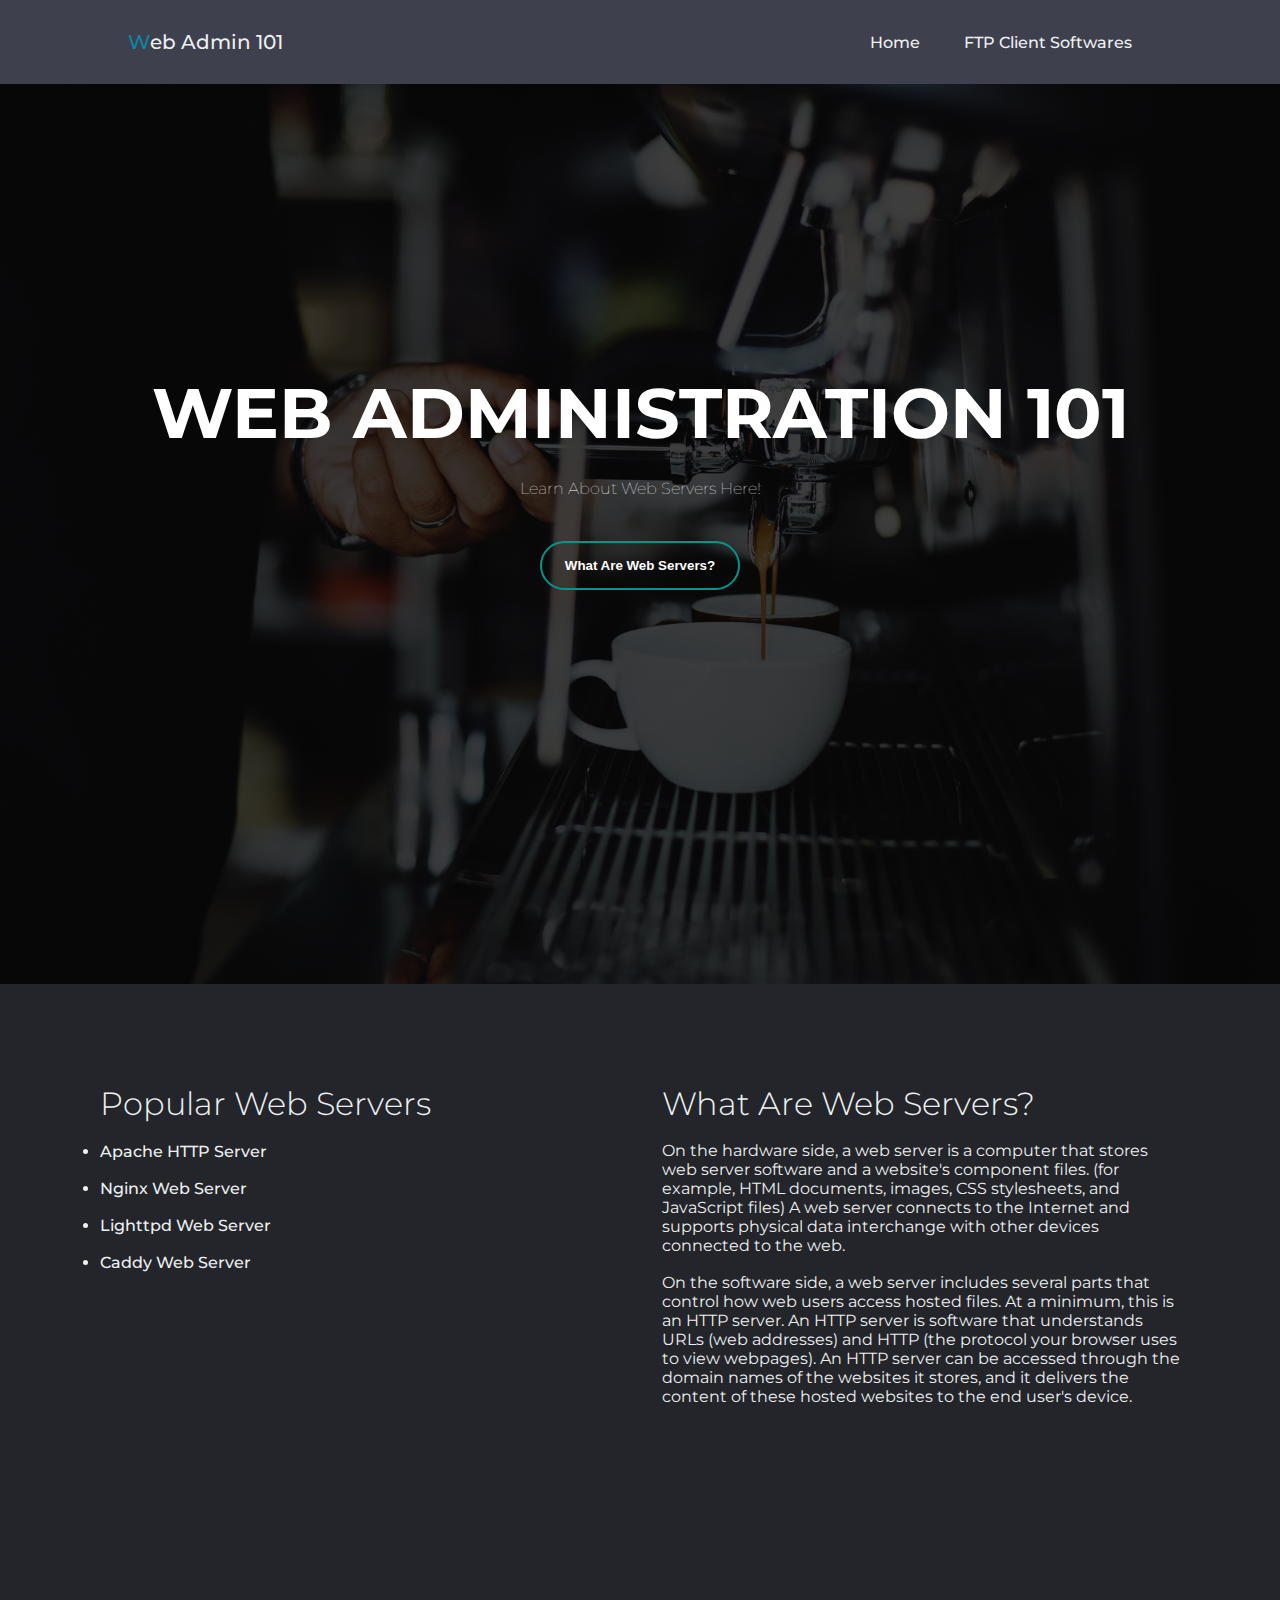
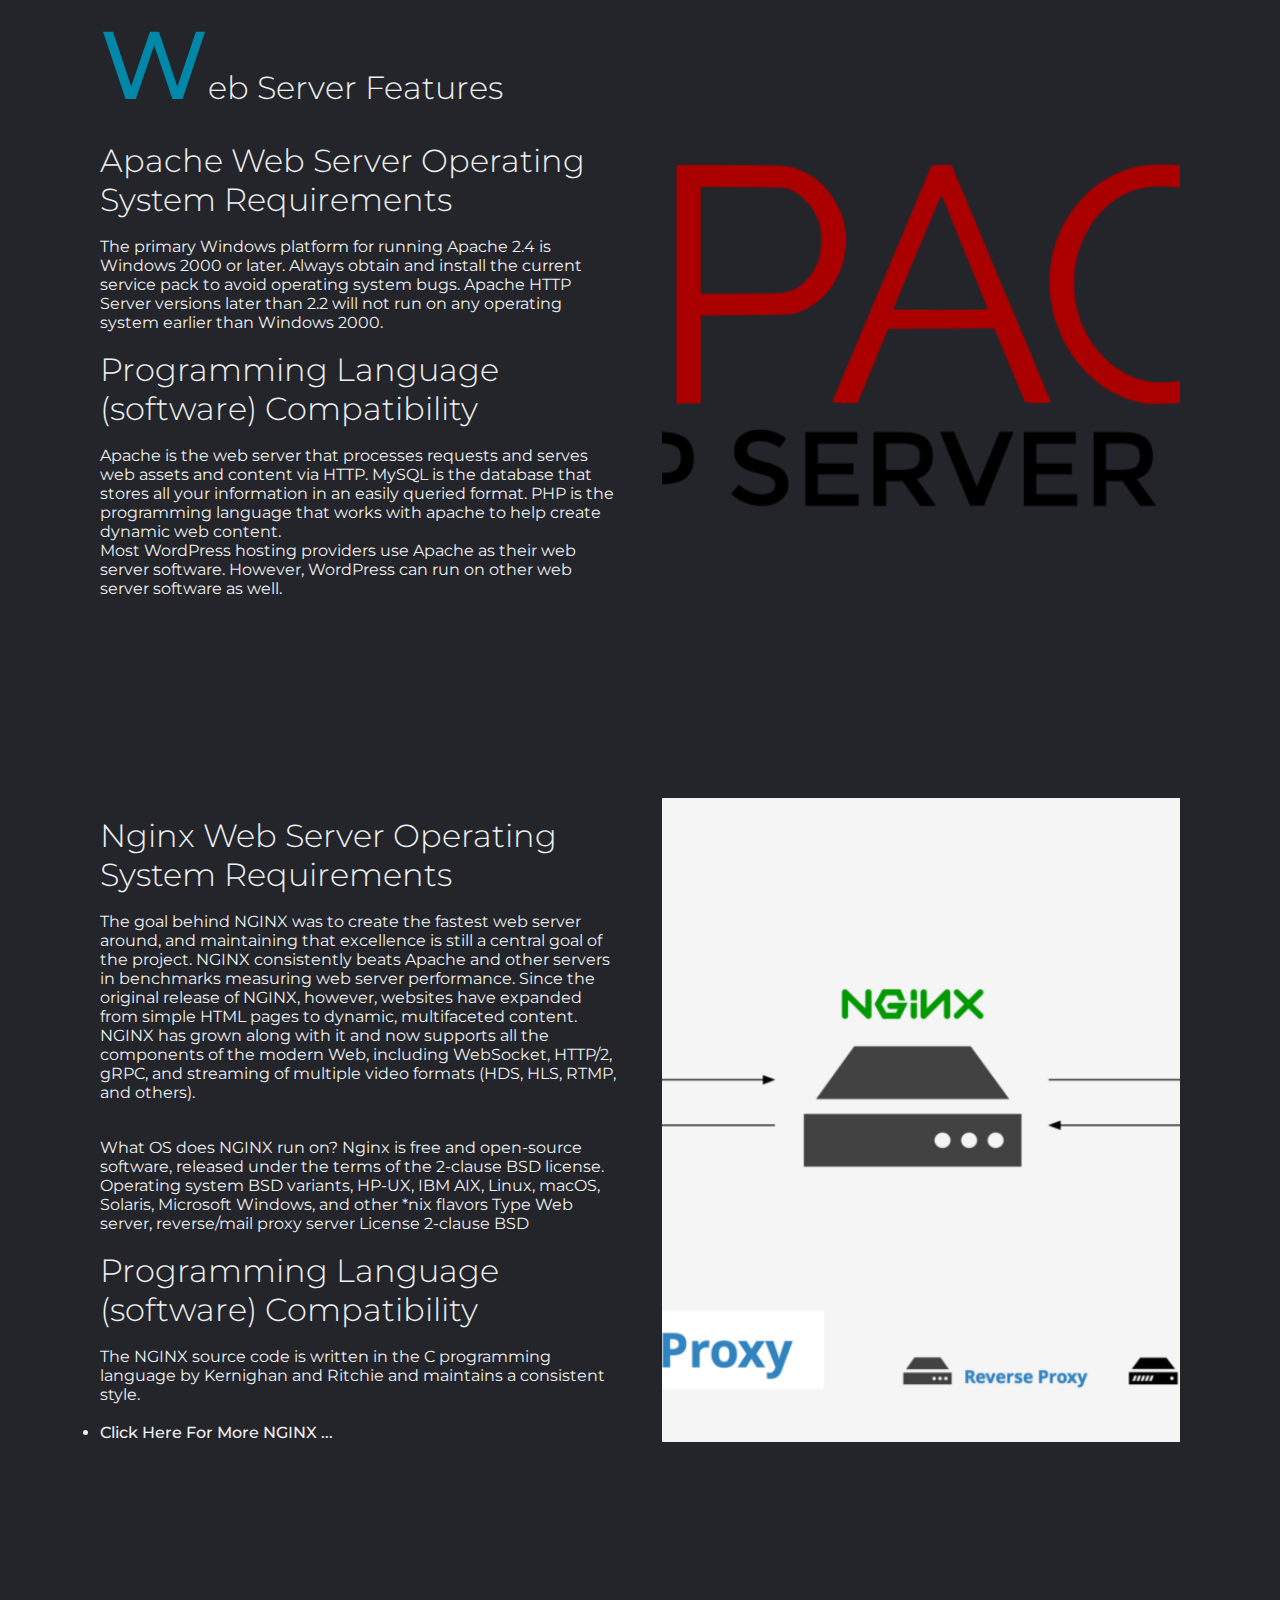
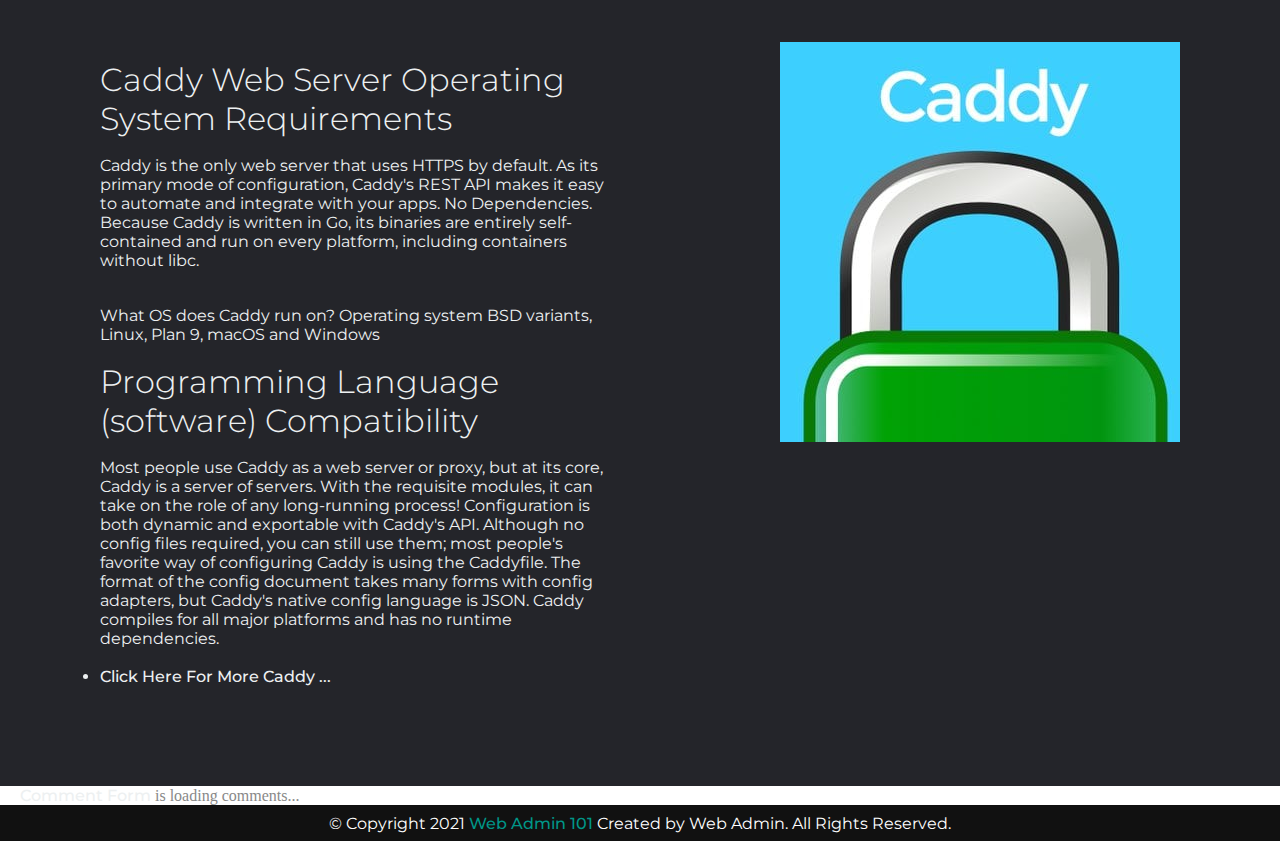
<file: index.html>
<!DOCTYPE html>
<html lang="en">
<head>  
    <title>Home</title>
    <link rel="stylesheet" href="styles.css">
</head>
<body>
    <header> 
        <a href="index.html" class ="logo"><span>W</span>eb Admin 101</a>
        <nav>
            <ul class="navigation">
                <li><a href="index.html">Home</a></li>
                <li><a href="ftp.html">FTP Client Softwares</a></li>
            </ul>
        </nav>
    </header>
    
    <div class="banner">
    </div>

    <div class="content">
        <h1>WEB ADMINISTRATION 101</h1>
        <p>Learn About Web Servers Here!</p>
             <div >
                <a href="#details"><button class ="btn" type="button">What Are Web Servers?</button></a>
             </div>
    </div>
    
    <div class="details" id="details">
        <div class ="row">
            <div class="col50">
                 <h1 class ="titleText">Popular Web Servers</h1>
                 
                 <p> 
                     <br>
                     <ul> 
                         <li>
                             Apache HTTP Server
                         </li>
                         <br>
                         <li>
                             Nginx Web Server
                         </li>
                         <br>
                         <li>
                             Lighttpd Web Server
                         </li>
                         <br>
                         <li>
                             Caddy Web Server
                         </li>
                     </ul>
                  </p>
            </div>   
            <div class="col50" >
               <div class ="imgBx">
                <h2 class ="titleText">What Are Web Servers?</h2>
                <br>
                <p> On the hardware side, a web server is a computer that stores web server software and a website's component files.
                    (for example, HTML documents, images, CSS stylesheets, and JavaScript files) A web server connects to the Internet
                    and supports physical data interchange with other devices connected to the web.</p>
                     <br>
                     <p>On the software side, a web server includes several parts that control how web users access hosted files. At a minimum, 
                     this is an HTTP server. An HTTP server is software that understands URLs (web addresses) and HTTP (the protocol your browser
                     uses to view webpages). An HTTP server can be accessed through 
                     the domain names of the websites it stores, and it delivers the content of these hosted websites to the end user's device.
                    </p>
                </div>   
                        
            </div>
            
        </div> 
         
    </div>
    <div class="details" id="details">
        <div class ="row">
            <div class="col50">
                 <h2 class ="titleText"><span>W</span>eb Server Features</h2><br>
                 <h2 class ="titleText">Apache Web Server Operating System Requirements</h2><br>
                 <p>
                    The primary Windows platform for running Apache 2.4 is Windows 2000 or later. Always obtain and install the current service pack to avoid operating system bugs.

                    Apache HTTP Server versions later than 2.2 will not run on any operating system earlier than Windows 2000.
                 </p>
                 <br>
                 <h2 class ="titleText">Programming Language (software) Compatibility </h2><br>
                 <p>
                    Apache is the web server that processes requests and serves web assets and content via HTTP.
                     MySQL is the database that stores all your information in an easily queried format.    
                     PHP is the programming language that works with apache to help create dynamic web content.
                 </p>
                 <p>
                    Most WordPress hosting providers use Apache as their web server software.
                     However, WordPress can run on other web server software as well.
                 </p>
            </div>   
            <div class="col50" >
               <div class ="imgBx">
                   <img src="apache.png">
               </div>
            </div>
            
        </div> 
         
    </div>
    <div class="details" id="details">
        <div class ="row">
            <div class="col50">
                 <br>
                 <h2 class ="titleText">Nginx Web Server Operating System Requirements</h2><br>
                 <p>
                    The goal behind NGINX was to create the fastest web server around, and maintaining that excellence is still a central 
                    goal of the project. NGINX consistently beats Apache and other servers in benchmarks measuring web server performance. 
                    Since the original release of NGINX, however, websites have expanded from simple HTML pages to dynamic, multifaceted content.
                    NGINX has grown along with it and now supports all the components of the modern Web, including WebSocket, HTTP/2,
                    gRPC, and streaming of multiple video formats (HDS, HLS, RTMP, and others).
                 </p>
                 <br>
                 <br>
                 <p>
                    What OS does NGINX run on?
                    Nginx is free and open-source software, released under the terms of the 2-clause BSD license.
                    Operating system	BSD variants, HP-UX, IBM AIX, Linux, macOS, Solaris, Microsoft Windows, and other *nix flavors
                    Type	Web server, reverse/mail proxy server
                    License	2-clause BSD

                 </p>
                 <br>
                 <h2 class ="titleText">Programming Language (software) Compatibility </h2><br>
                 <p>
                    The NGINX source code is written in the C programming language by Kernighan and Ritchie and maintains a consistent style.
                 </p>
                 <p>
                    <br>
                    <li><a href="https://docs.nginx.com/">Click Here For More NGINX ...</a></li>
                 </ul> 
                 </p>
            </div>   
            <div class="col50" >
               <div class ="imgBx">
                   <img src="nx.png">
               </div>
            </div>
            
        </div> 
         
    </div>
    <div class="details" id="details">
        <div class ="row">
            <div class="col50">
                 <br>
                 <h2 class ="titleText">Caddy Web Server Operating System Requirements</h2><br>
                 <p>
                    Caddy is the only web server that uses HTTPS by default. 
                    As its primary mode of configuration, Caddy's REST API makes it easy to automate and integrate with your apps. 
                    No Dependencies. Because Caddy is written in Go, its binaries are entirely self-contained and run on every platform,
                    including containers without libc.

                 </p>
                 <br>
                 <br>
                 <p>
                    What OS does Caddy run on?

                    Operating system	BSD variants, Linux, Plan 9, macOS and Windows
                 </p>
                 <br>
                 <h2 class ="titleText">Programming Language (software) Compatibility </h2><br>
                 <p>
                   Most people use Caddy as a web server or proxy, but at its core, Caddy is a server of servers. With the requisite modules, it can take on the role of any long-running process!

                   Configuration is both dynamic and exportable with Caddy's API. Although no config files required, you can still use them; most people's favorite way of configuring Caddy is using the Caddyfile. The format of the config document takes many forms with config adapters, but Caddy's native config language is JSON.

                   Caddy compiles for all major platforms and has no runtime dependencies.
                 </p>
                 <p>
                    <br>
                    <li><a href="https://caddyserver.com/">Click Here For More Caddy ...</a></li>
                 </ul> 
                 </p>
            </div>   
            <div class="col40" >
               <div class ="imgBx">
                   <img src="cad.jpg">
               </div>
            </div>
            
        </div> 
         
    </div>
    <!-- begin wwww.htmlcommentbox.com -->
 <div id="HCB_comment_box"><a href="http://www.htmlcommentbox.com">Comment Form</a> is loading comments...</div>
 <link rel="stylesheet" type="text/css" href="https://www.htmlcommentbox.com/static/skins/bootstrap/twitter-bootstrap.css?v=0" />
 <script type="text/javascript" id="hcb"> /*<!--*/ if(!window.hcb_user){hcb_user={};} (function(){var s=document.createElement("script"), l=hcb_user.PAGE || (""+window.location).replace(/'/g,"%27"), h="https://www.htmlcommentbox.com";s.setAttribute("type","text/javascript");s.setAttribute("src", h+"/jread?page="+encodeURIComponent(l).replace("+","%2B")+"&mod=%241%24wq1rdBcg%24MFj%2Fyt2.pSPi1.jnwjbB4%2F"+"&opts=16798&num=10&ts=1646491764531");if (typeof s!="undefined") document.getElementsByTagName("head")[0].appendChild(s);})(); /*-->*/ </script>
<!-- end www.htmlcommentbox.com -->
    
    <footer>
        <div class="copyrightText">
            <p>&copy; Copyright 2021 <a href="#">Web Admin 101</a> Created by Web Admin. All Rights Reserved.</p>
        </div>
     </footer>
</body>
</html>
</file>
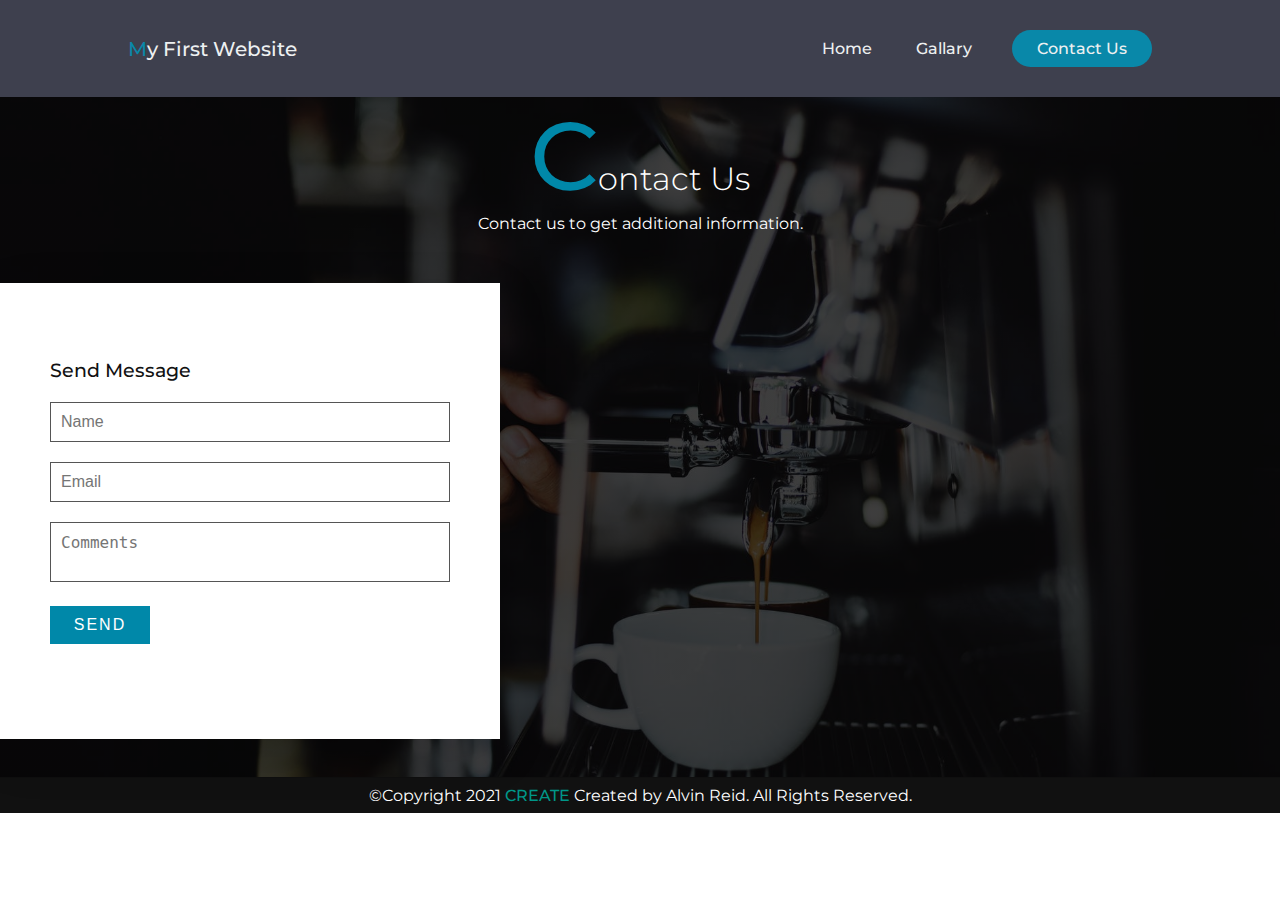
<file: contact.html>
<!DOCTYPE html>
<html lang="en">
<head>  
    <title>Contact Us</title>
    <link rel="stylesheet" href="styles.css">
</head>
<body>
    <header> 
        <a href="home.html" class ="logo"><span>M</span>y First Website</a>
        <nav>
            <ul class="navigation">
                <li><a href="home.html">Home</a></li>
                <li><a href="ftp.html">Gallary</a></li>
            </ul>
        </nav>
        <a class="cta" href="#contact.html"><button class ="btn1">Contact Us</button></a>
    </header>

    <div class="contact">
        <div class ="title">
            <h2 class ="titleText"> <span>C</span>ontact Us</h2>
            <p>Contact us to get additional information.</p>
        </div>
        <div class="contactForm">
            <h3>Send Message</h3>
            <div class="inputBox">
                <input type="text" placeholder="Name">
            </div>
            <div class="inputBox">
                <input type="text" placeholder="Email">
            </div>
            <div class="inputBox">
                <textarea placeholder="Comments"></textarea>
            </div>
            <div class="inputBox">
                <input type="submit" value="Send">
            </div>
        </div>
        <br>
        <br>
    </div>

 

    <footer>
        <div class="copyrightText">
            <p>&copy;Copyright 2021 <a href="#">CREATE</a> Created by Alvin Reid. All Rights Reserved.</p>
        </div>
     </footer>
</body>
</html>
</file>
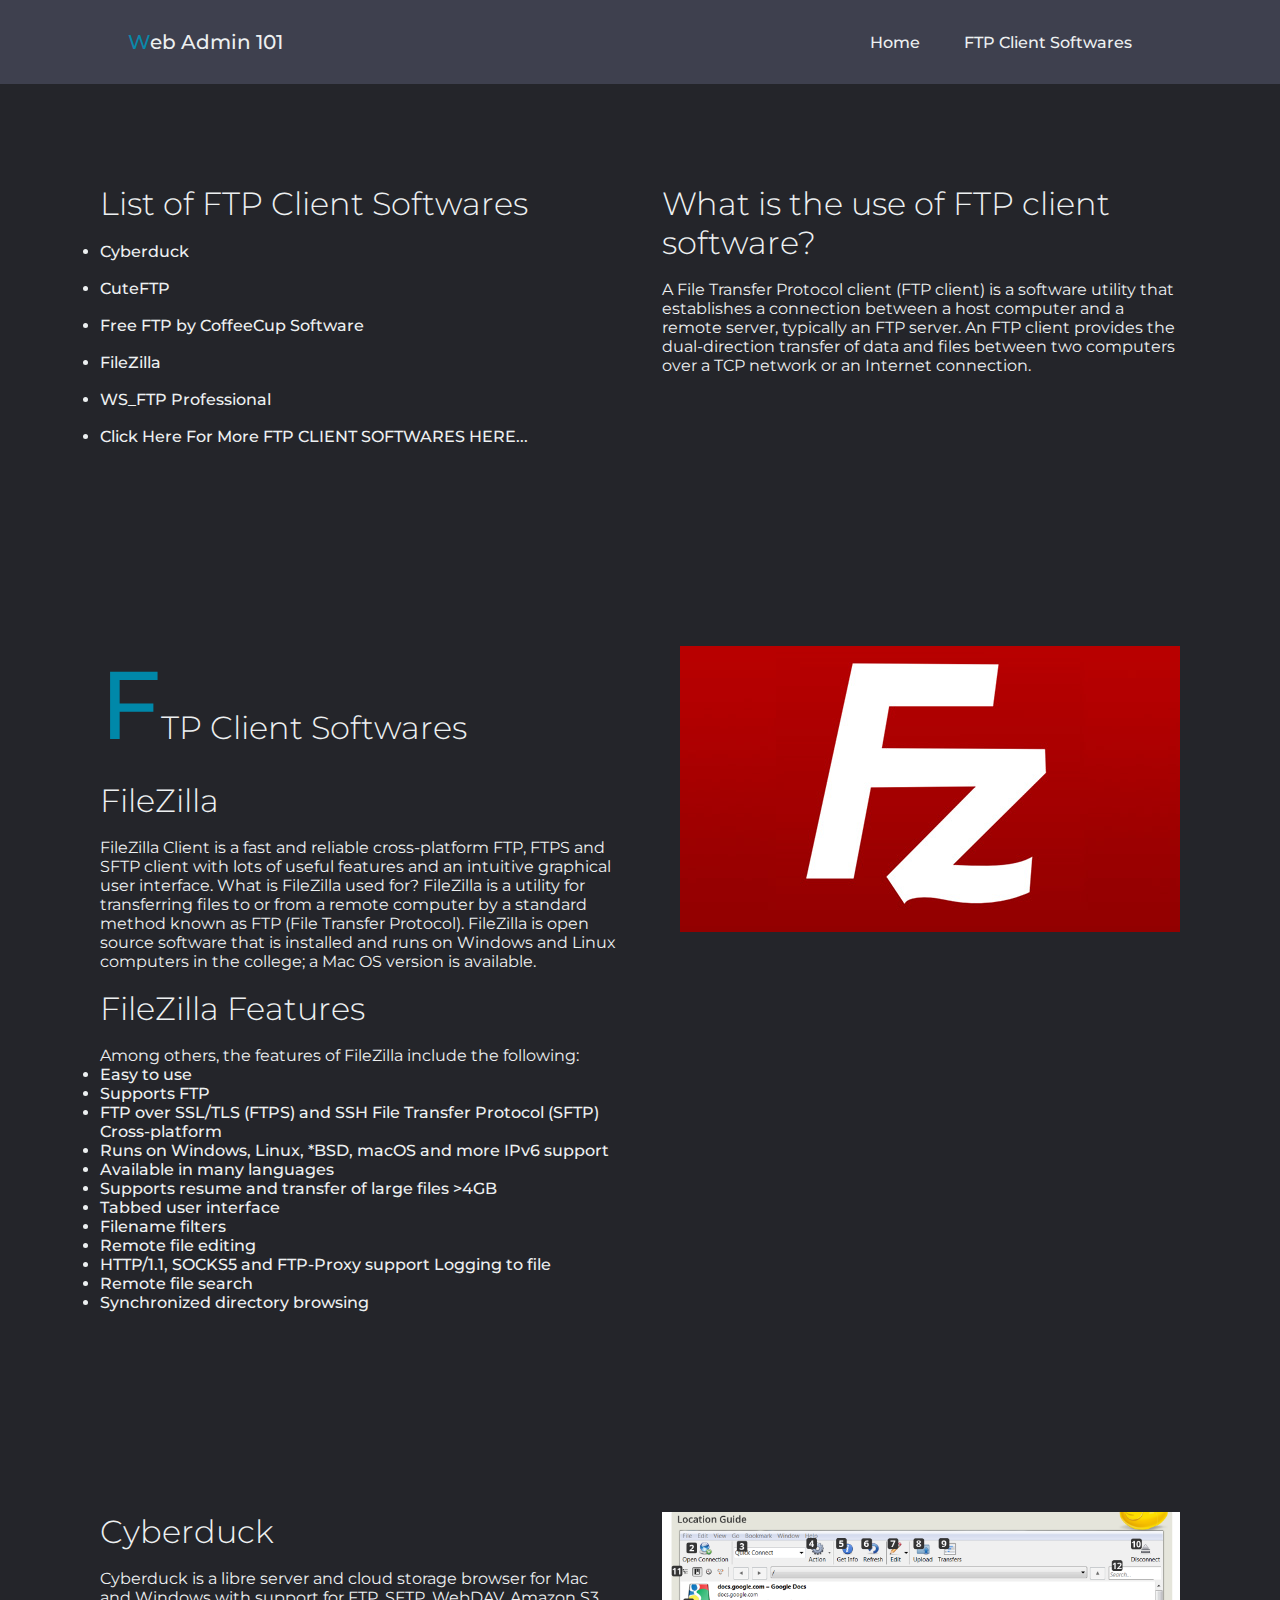
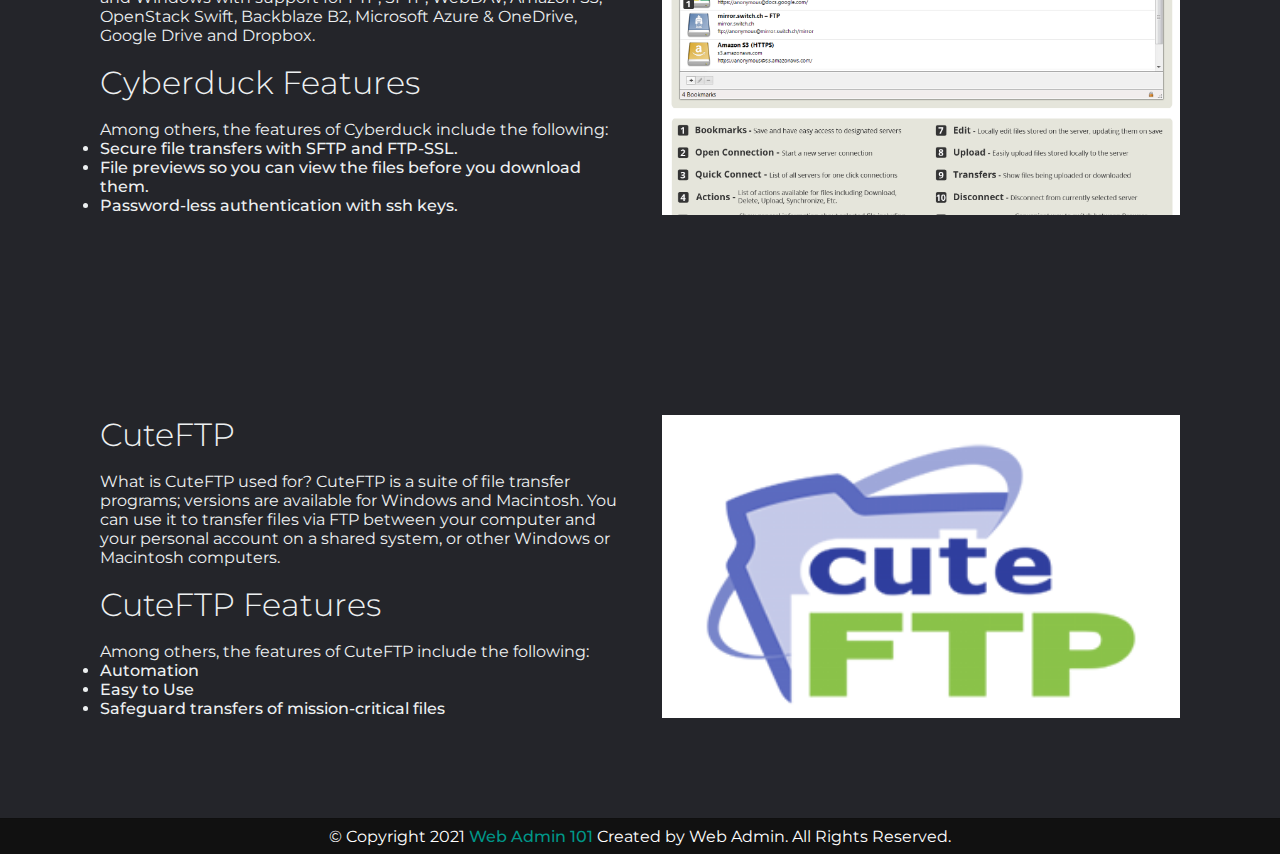
<file: ftp.html>
<!DOCTYPE html>
<html lang="en">
<head>  
    <title>FTP CLIENT SOFTWARES</title>
    <link rel="stylesheet" href="styles.css">
</head>
<body>
    <header> 
        <a href="home.html" class ="logo"><span>W</span>eb Admin 101</a>
        <nav>
            <ul class="navigation">
                <li><a href="home.html">Home</a></li>
                <li><a href="ftp.html">FTP Client Softwares</a></li>
            </ul>
        </nav>
    </header>
    
      <div class="details" id="details">
        <div class ="row">
            <div class="col50">
                 <h1 class ="titleText">List of FTP Client Softwares</h1>
                  
                 <p> 
                    <br>
                     <ul> 
                         <li>
                            Cyberduck 


                         </li>
                         <br>
                         <li>
                            CuteFTP
                         </li>
                         <br>
                         <li>
                            Free FTP by CoffeeCup Software
                         </li>
                         <br>
                         <li>
                            FileZilla
                         </li>
                         <br>
                         <li>
                            WS_FTP Professional
                         </li>
                        <br>
                        <li><a href="https://help.dreamhost.com/hc/en-us/articles/215613107-List-of-FTP-client-software">Click Here For More FTP CLIENT SOFTWARES HERE...</a></li>
                     </ul> 
                  </p>
            </div>   
            <div class="col50" >
               <div class ="imgBx">
                <h2 class ="titleText">What is the use of FTP client software?</h2>
                <br>
                <p> 
                    A File Transfer Protocol client (FTP client) is a software utility that establishes a connection between
                     a host computer and a remote server, typically an FTP server. An FTP client provides the dual-direction 
                    transfer of data and files between two computers over a TCP network or an Internet connection.</p>
                </div>   
                        
            </div>
            
        </div> 
         
    </div>
    <div class="details" id="details">
        <div class ="row">
            <div class="col50">
                 <h2 class ="titleText"><span>F</span>TP Client Softwares</h2><br>
                 <h2 class ="titleText">FileZilla</h2><br>
                 <p>
                    FileZilla Client is a fast and reliable cross-platform FTP, FTPS and SFTP client with lots of 
                    useful features and an intuitive graphical user interface.
                    What is FileZilla used for?
                    FileZilla is a utility for transferring files to or from a remote computer by a standard method known as FTP 
                    (File Transfer Protocol).
                    FileZilla is open source software that is installed and runs on Windows and Linux computers in the college; a Mac OS version is available.
                 </p>
                 <br>
                 <h2 class ="titleText">FileZilla Features </h2><br>
                 <p>
                    Among others, the features of FileZilla include the following:
                    <ul>
                        <li>
                            Easy to use
                        </li>
                        <li> 
                            Supports FTP
                        </li>
                        <li>
                            FTP over SSL/TLS (FTPS) and SSH File Transfer Protocol (SFTP)
                            Cross-platform
                        </li>
                        <li>
                            Runs on Windows, Linux, *BSD, macOS and more
                            IPv6 support
                        </li>
                        <li>
                            Available in many languages
                        </li>
                        <li>
                            Supports resume and transfer of large files >4GB
                        </li>
                        <li>
                            Tabbed user interface
                        </li>
                        <li>
                            Filename filters
                        </li>
                        <li>
                            Remote file editing
                        </li>
                        <li>
                            HTTP/1.1, SOCKS5 and FTP-Proxy support
                            Logging to file
                        </li>
                        <li>
                            Remote file search
                        </li>
                        <li>
                            Synchronized directory browsing
                        </li>
                 
                    </ul> 
                 </p>
                 <p>
                    
                 </p>
            </div>   
            <div class="col40" >
               <div class ="imgBx">
                   <img src="zilla.jpg">
               </div>
            </div>
            
        </div> 
         
    </div>
    <div class="details" id="details">
        <div class ="row">
            <div class="col50">
                 <h2 class ="titleText">Cyberduck</h2><br>
                
                 <p>
                    Cyberduck is a libre server and cloud storage browser for Mac and Windows with support for FTP, SFTP, WebDAV, 
                    Amazon S3, OpenStack Swift, Backblaze B2, Microsoft Azure & OneDrive, Google Drive and Dropbox.
                 </p>
                 <br>
                 <h2 class ="titleText">Cyberduck Features </h2><br>
                 <p> 
                    Among others, the features of Cyberduck include the following:
                    <ul>
                        <li>
                            Secure file transfers with SFTP and FTP-SSL.

                        </li>
                        <li> 
                            File previews so you can view the files before you download them.


                        </li>
                        <li>
                            Password-less authentication with ssh keys.
                        </li>
                 
                    </ul> 
                 </p>
                 <p>
                    
                 </p>
            </div>   
            <div class="col50" >
               <div class ="imgBx">
                   <img src="Cyer.png">
               </div>
            </div>
            
        </div> 
         
    </div>
    <div class="details" id="details">
        <div class ="row">
            <div class="col50">
                 <h2 class ="titleText"> CuteFTP</h2><br>
                
                 <p>
                    What is CuteFTP used for?
                    CuteFTP is a suite of file transfer programs; versions are available for Windows and Macintosh. You can use it to transfer files via 
                    FTP between your computer and your personal 
                    account on a shared system, or other Windows or Macintosh computers.
                 </p>
                 <br>
                 <h2 class ="titleText"> CuteFTP Features </h2><br>
                 <p> 
                    Among others, the features of CuteFTP include the following:
                    <ul>
                        <li>
                            Automation
                        </li>
                        <li> 
                            Easy to Use


                        </li>
                        <li>
                            Safeguard transfers of mission-critical files 
                        </li>
                 
                    </ul> 
                 </p>
                 <p>
                    
                 </p>
            </div>   
            <div class="col50" >
               <div class ="imgBx">
                   <img src="cute.png">
               </div>
            </div>
            
        </div> 
         
    </div>
    <div >
        <script src="https://apps.elfsight.com/p/platform.js" defer></script>
    <div class="elfsight-app-4a28bc4e-bdc3-4cb4-92e1-8b935913733b"></div>
    </div>
    <footer>
        <div class="copyrightText">
            <p>&copy; Copyright 2021 <a href="#">Web Admin 101</a> Created by Web Admin. All Rights Reserved.</p>

        </div>
     </footer>
</body>
</html>
</file>
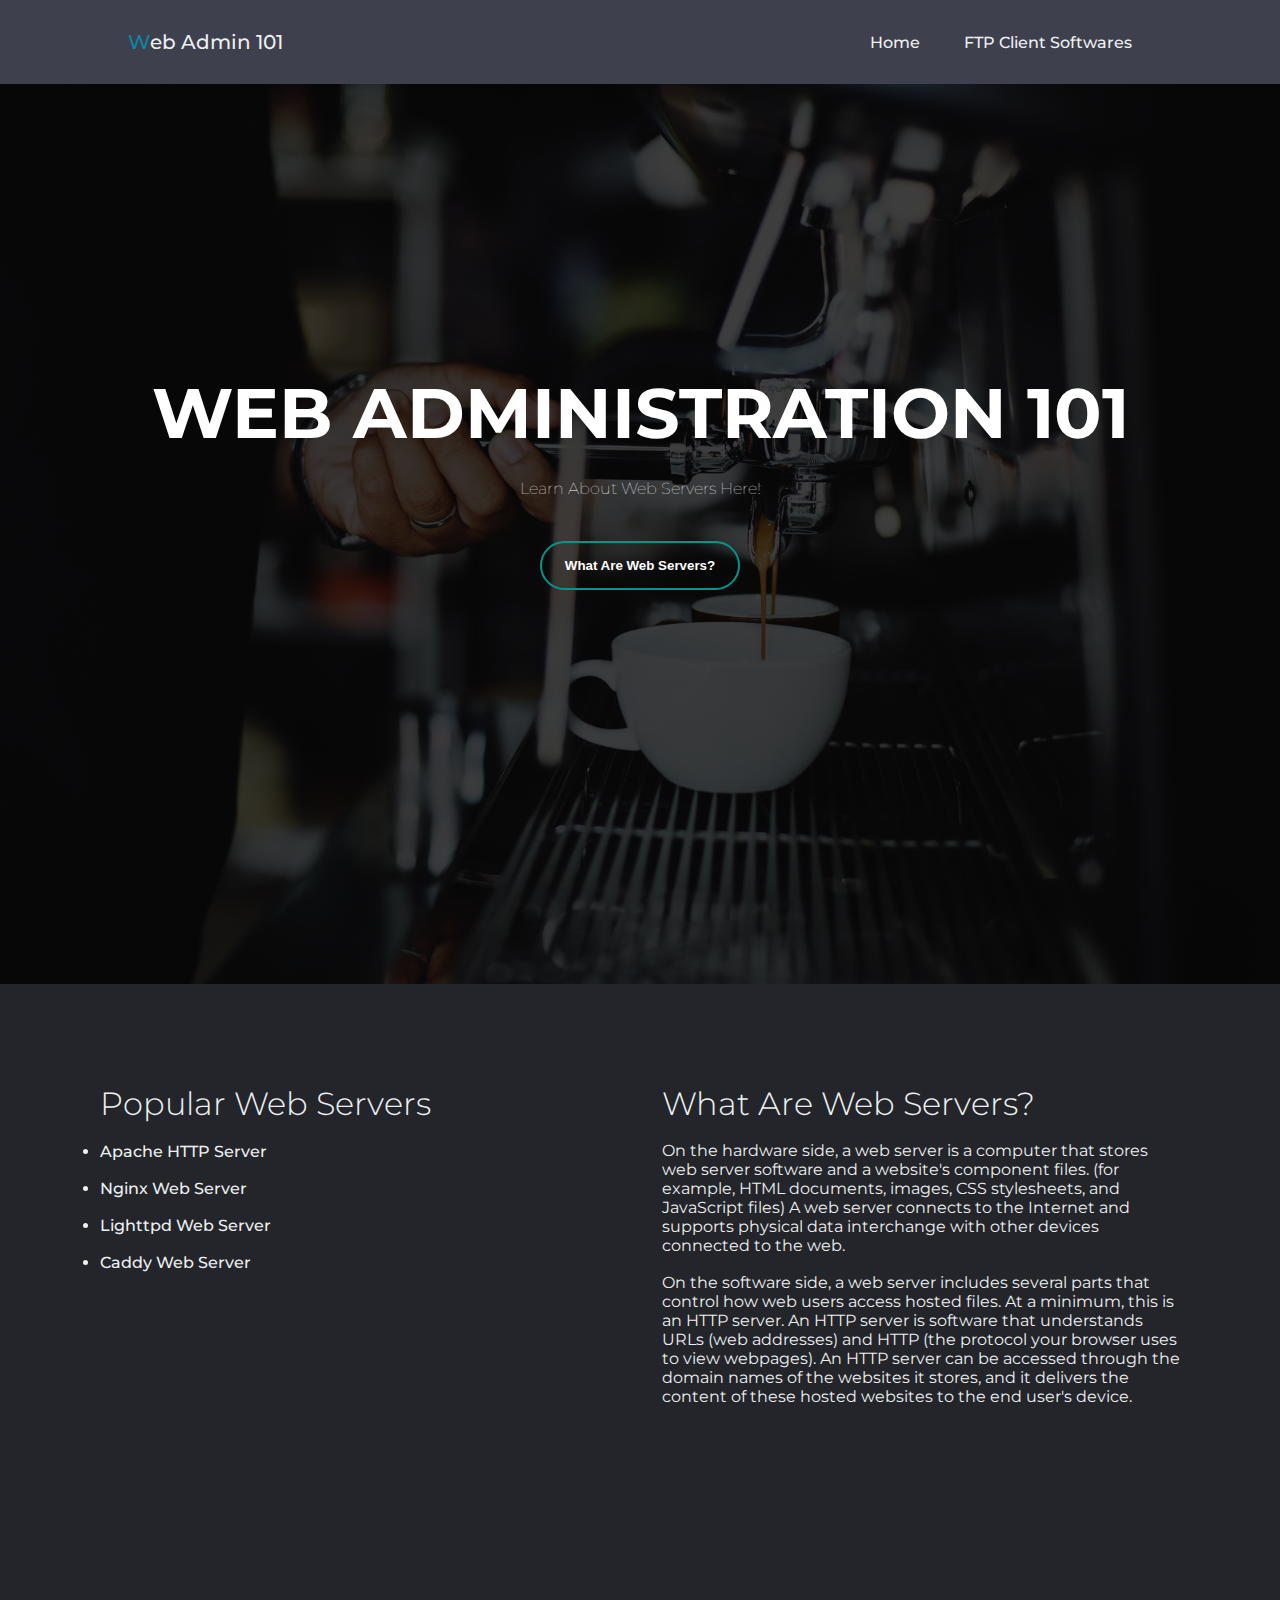
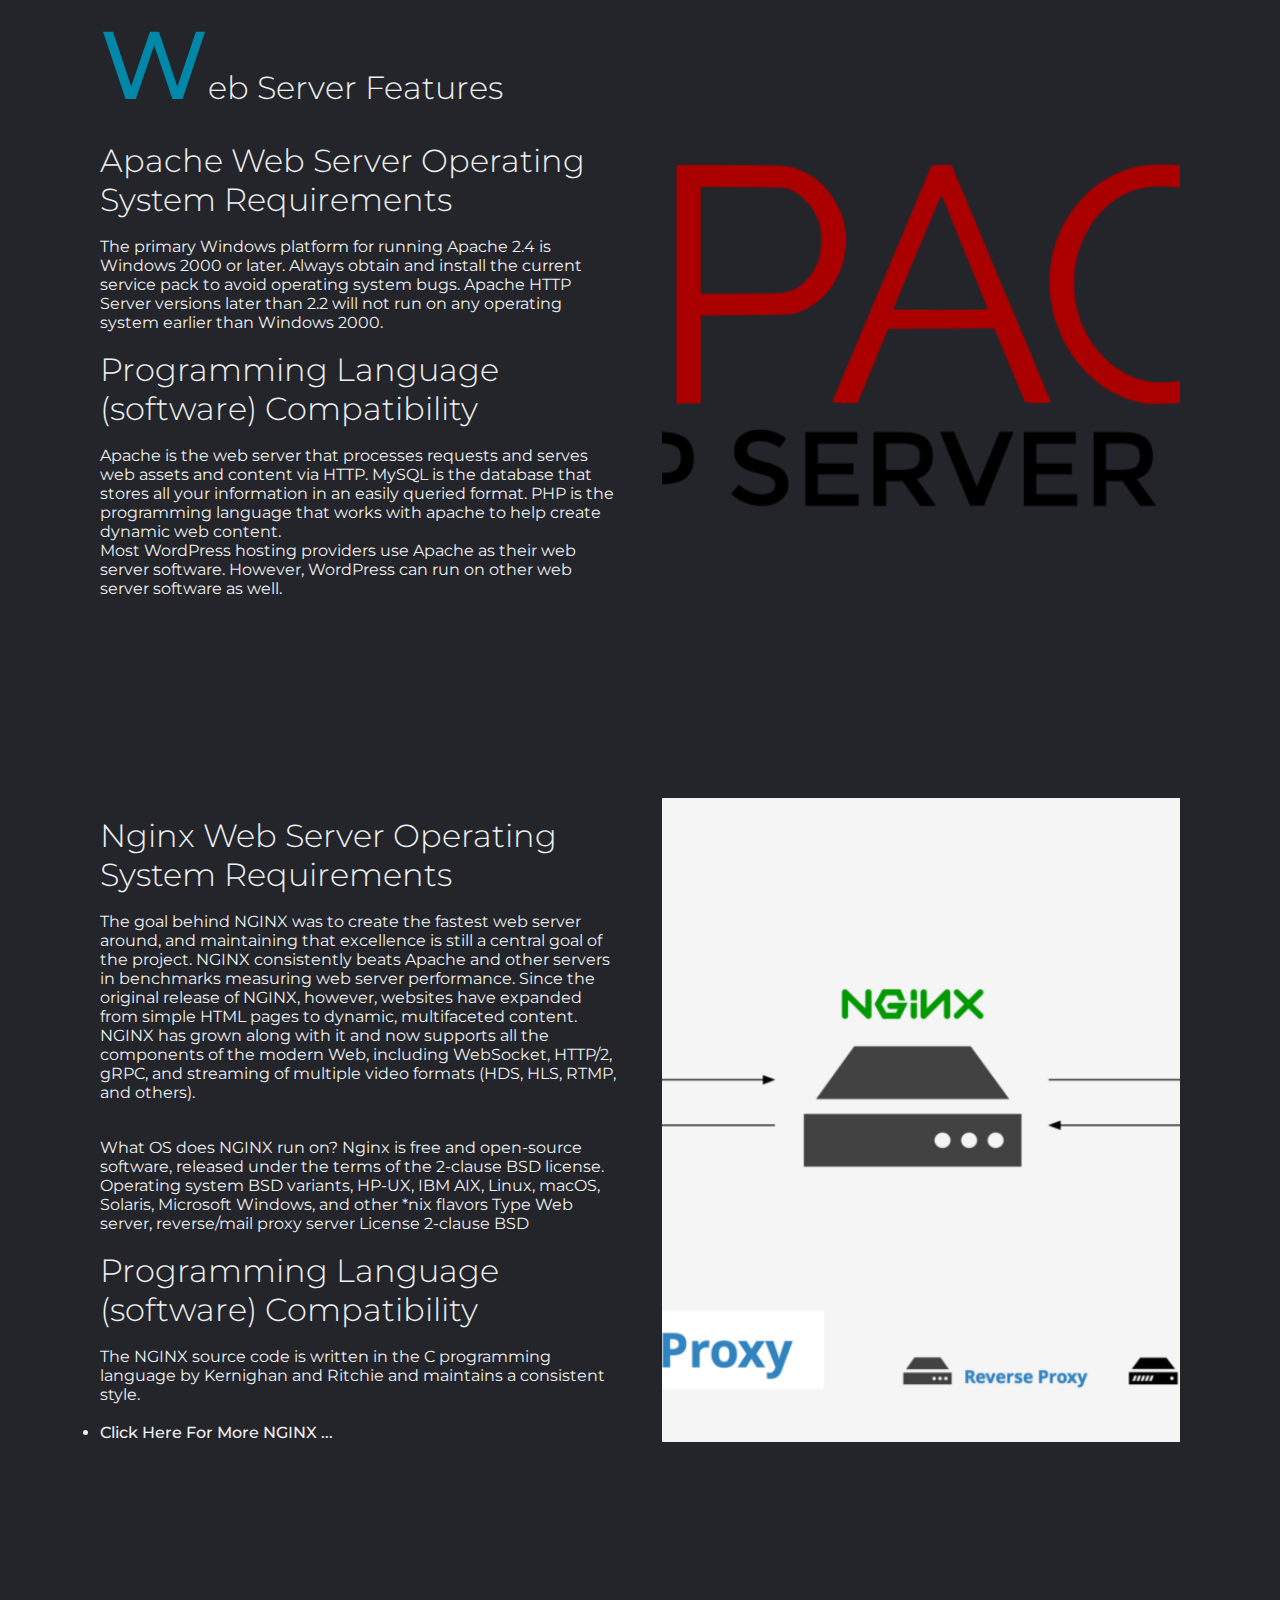
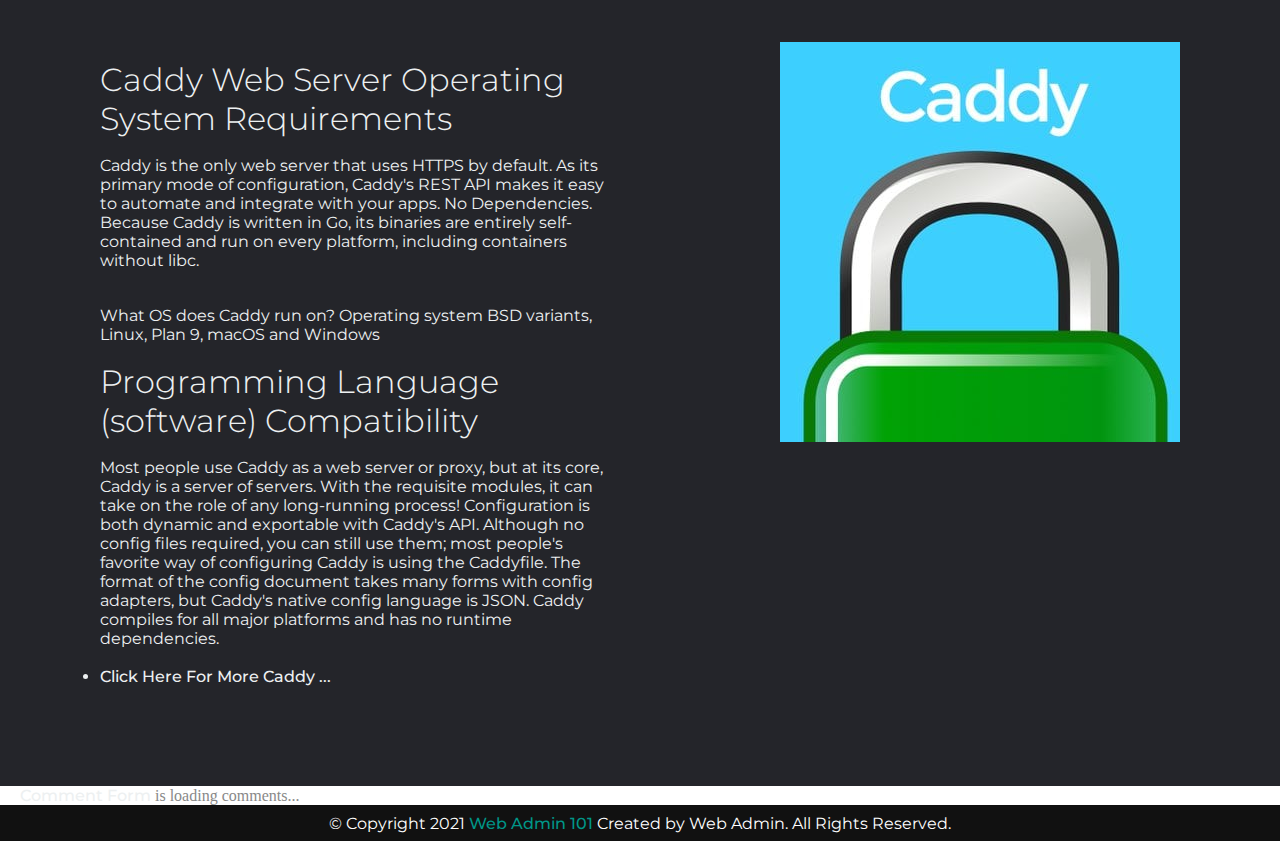
<file: home.html>
<!DOCTYPE html>
<html lang="en">
<head>  
    <title>Home</title>
    <link rel="stylesheet" href="styles.css">
</head>
<body>
    <header> 
        <a href="home.html" class ="logo"><span>W</span>eb Admin 101</a>
        <nav>
            <ul class="navigation">
                <li><a href="#Home">Home</a></li>
                <li><a href="ftp.html">FTP Client Softwares</a></li>
            </ul>
        </nav>
    </header>
    
    <div class="banner">
    </div>

    <div class="content">
        <h1>WEB ADMINISTRATION 101</h1>
        <p>Learn About Web Servers Here!</p>
             <div >
                <a href="#details"><button class ="btn" type="button">What Are Web Servers?</button></a>
             </div>
    </div>
    
    <div class="details" id="details">
        <div class ="row">
            <div class="col50">
                 <h1 class ="titleText">Popular Web Servers</h1>
                 
                 <p> 
                     <br>
                     <ul> 
                         <li>
                             Apache HTTP Server
                         </li>
                         <br>
                         <li>
                             Nginx Web Server
                         </li>
                         <br>
                         <li>
                             Lighttpd Web Server
                         </li>
                         <br>
                         <li>
                             Caddy Web Server
                         </li>
                     </ul>
                  </p>
            </div>   
            <div class="col50" >
               <div class ="imgBx">
                <h2 class ="titleText">What Are Web Servers?</h2>
                <br>
                <p> On the hardware side, a web server is a computer that stores web server software and a website's component files.
                    (for example, HTML documents, images, CSS stylesheets, and JavaScript files) A web server connects to the Internet
                    and supports physical data interchange with other devices connected to the web.</p>
                     <br>
                     <p>On the software side, a web server includes several parts that control how web users access hosted files. At a minimum, 
                     this is an HTTP server. An HTTP server is software that understands URLs (web addresses) and HTTP (the protocol your browser
                     uses to view webpages). An HTTP server can be accessed through 
                     the domain names of the websites it stores, and it delivers the content of these hosted websites to the end user's device.
                    </p>
                </div>   
                        
            </div>
            
        </div> 
         
    </div>
    <div class="details" id="details">
        <div class ="row">
            <div class="col50">
                 <h2 class ="titleText"><span>W</span>eb Server Features</h2><br>
                 <h2 class ="titleText">Apache Web Server Operating System Requirements</h2><br>
                 <p>
                    The primary Windows platform for running Apache 2.4 is Windows 2000 or later. Always obtain and install the current service pack to avoid operating system bugs.

                    Apache HTTP Server versions later than 2.2 will not run on any operating system earlier than Windows 2000.
                 </p>
                 <br>
                 <h2 class ="titleText">Programming Language (software) Compatibility </h2><br>
                 <p>
                    Apache is the web server that processes requests and serves web assets and content via HTTP.
                     MySQL is the database that stores all your information in an easily queried format.    
                     PHP is the programming language that works with apache to help create dynamic web content.
                 </p>
                 <p>
                    Most WordPress hosting providers use Apache as their web server software.
                     However, WordPress can run on other web server software as well.
                 </p>
            </div>   
            <div class="col50" >
               <div class ="imgBx">
                   <img src="apache.png">
               </div>
            </div>
            
        </div> 
         
    </div>
    <div class="details" id="details">
        <div class ="row">
            <div class="col50">
                 <br>
                 <h2 class ="titleText">Nginx Web Server Operating System Requirements</h2><br>
                 <p>
                    The goal behind NGINX was to create the fastest web server around, and maintaining that excellence is still a central 
                    goal of the project. NGINX consistently beats Apache and other servers in benchmarks measuring web server performance. 
                    Since the original release of NGINX, however, websites have expanded from simple HTML pages to dynamic, multifaceted content.
                    NGINX has grown along with it and now supports all the components of the modern Web, including WebSocket, HTTP/2,
                    gRPC, and streaming of multiple video formats (HDS, HLS, RTMP, and others).
                 </p>
                 <br>
                 <br>
                 <p>
                    What OS does NGINX run on?
                    Nginx is free and open-source software, released under the terms of the 2-clause BSD license.
                    Operating system	BSD variants, HP-UX, IBM AIX, Linux, macOS, Solaris, Microsoft Windows, and other *nix flavors
                    Type	Web server, reverse/mail proxy server
                    License	2-clause BSD

                 </p>
                 <br>
                 <h2 class ="titleText">Programming Language (software) Compatibility </h2><br>
                 <p>
                    The NGINX source code is written in the C programming language by Kernighan and Ritchie and maintains a consistent style.
                 </p>
                 <p>
                    <br>
                    <li><a href="https://docs.nginx.com/">Click Here For More NGINX ...</a></li>
                 </ul> 
                 </p>
            </div>   
            <div class="col50" >
               <div class ="imgBx">
                   <img src="nx.png">
               </div>
            </div>
            
        </div> 
         
    </div>
    <div class="details" id="details">
        <div class ="row">
            <div class="col50">
                 <br>
                 <h2 class ="titleText">Caddy Web Server Operating System Requirements</h2><br>
                 <p>
                    Caddy is the only web server that uses HTTPS by default. 
                    As its primary mode of configuration, Caddy's REST API makes it easy to automate and integrate with your apps. 
                    No Dependencies. Because Caddy is written in Go, its binaries are entirely self-contained and run on every platform,
                    including containers without libc.

                 </p>
                 <br>
                 <br>
                 <p>
                    What OS does Caddy run on?

                    Operating system	BSD variants, Linux, Plan 9, macOS and Windows
                 </p>
                 <br>
                 <h2 class ="titleText">Programming Language (software) Compatibility </h2><br>
                 <p>
                   Most people use Caddy as a web server or proxy, but at its core, Caddy is a server of servers. With the requisite modules, it can take on the role of any long-running process!

                   Configuration is both dynamic and exportable with Caddy's API. Although no config files required, you can still use them; most people's favorite way of configuring Caddy is using the Caddyfile. The format of the config document takes many forms with config adapters, but Caddy's native config language is JSON.

                   Caddy compiles for all major platforms and has no runtime dependencies.
                 </p>
                 <p>
                    <br>
                    <li><a href="https://caddyserver.com/">Click Here For More Caddy ...</a></li>
                 </ul> 
                 </p>
            </div>   
            <div class="col40" >
               <div class ="imgBx">
                   <img src="cad.jpg">
               </div>
            </div>
            
        </div> 
         
    </div>
    <!-- begin wwww.htmlcommentbox.com -->
 <div id="HCB_comment_box"><a href="http://www.htmlcommentbox.com">Comment Form</a> is loading comments...</div>
 <link rel="stylesheet" type="text/css" href="https://www.htmlcommentbox.com/static/skins/bootstrap/twitter-bootstrap.css?v=0" />
 <script type="text/javascript" id="hcb"> /*<!--*/ if(!window.hcb_user){hcb_user={};} (function(){var s=document.createElement("script"), l=hcb_user.PAGE || (""+window.location).replace(/'/g,"%27"), h="https://www.htmlcommentbox.com";s.setAttribute("type","text/javascript");s.setAttribute("src", h+"/jread?page="+encodeURIComponent(l).replace("+","%2B")+"&mod=%241%24wq1rdBcg%24MFj%2Fyt2.pSPi1.jnwjbB4%2F"+"&opts=16798&num=10&ts=1646491764531");if (typeof s!="undefined") document.getElementsByTagName("head")[0].appendChild(s);})(); /*-->*/ </script>
<!-- end www.htmlcommentbox.com -->
    
    <footer>
        <div class="copyrightText">
            <p>&copy; Copyright 2021 <a href="#">Web Admin 101</a> Created by Web Admin. All Rights Reserved.</p>
        </div>
     </footer>
</body>
</html>
</file>
<file: styles.css>
@import url('https://fonts.googleapis.com/css2?family=Montserrat:wght@500&display=swap');
*{
    box-sizing: border-box;
    margin: 0;
    padding: 0;
    scroll-behavior: smooth;
}
.banner{
    width: 100%;
    height: 100vh;
    background-image: linear-gradient(rgba(0,0,0,0.75),rgba(0,0,0,0.75)),url(bgimage.jpeg);
    background-size: cover;
    background-position: center;
}
li, a, .btn1,.content{
 font-family: "Montserrat", sans-serif;
 font-weight: 500;
 font-size: 16px;
 color: #edf0f1;
 text-decoration: none;
}
header{
 display: flex;
 justify-content: flex-end;
 align-items: center;
 padding: 30px 10%;
 background-color: #3e404e;
}
.logo{
 cursor: pointer;
 margin-right: auto;
 font-size: 20px;
 font-weight: 100px;
}
span{
    color: rgba(9, 136, 169, 1);
}
.navigation{
 list-style: none;
}   
.navigation li{
 display: inline-block ;
 padding: 0px 20px;
}
.navigation li a{
 transition: all 0.3s ease 0s;
} 
.navigation li a:hover{
 color: #0088a9 ;
}
.btn1{
 padding: 9px 25px;
 background-color: rgba(9, 136, 169, 1);
 border: none;
 border-radius: 50px;
 cursor: pointer;
 transition: all 0.3s ease 0s;
 margin-left: 20px;
}
.btn1:hover{
 background-color:rgba(9, 136, 169, 0.8);
}
.content{
    width: 100%;
    position: absolute;
    top: 50%;
    transform: translateY(-50%);
    text-align: center;
    color: #fff;  
}
.content h1{
    font-size: 70px;
    margin-top: 80px;
}
.content p{
    margin: 20px auto;
    font-weight: 100;
    line-height: 25px;
}
.btn{
    width: 200px;
    padding: 15px 0;
    margin: 20px 10px;
    border-radius: 25px;
    text-align: center;
    font-weight: bold;
    border: 2px solid #009688;
    background: transparent;
    color: #fff;
    cursor: pointer;
}
.btn:hover{
    background-color:rgba(9, 136, 169, 0.8);
   }
.copyrightText
{
    padding: 8px 40px;
    border-top: 1px solid rgba(0,0,0,0.1);
    text-align: center;
    background: #111;
}
.copyrightText p
{
    color: white;
    font-family: "Montserrat", sans-serif;
}
.copyrightText a 
{
    color:#009688;
    font-weight: 500;
    text-decoration: none;
}
.details 
{
    padding: 100px;
    background-color: #24252A;
}
.details p{
    color: #edf0f1;
    font-family: "Montserrat", sans-serif;

}
.row
{
    position: relative;
    width: 100%;
    display: flex;
    justify-content: space-between;
}
.row .col50
{
    position: relative;
    width: 48%;
}
.titleText
{
    font-family: "Montserrat", sans-serif;
    color:#edf0f1;
    font-size: 2em;
    font-weight: 300;
}
.titleText span
{
font-family: "Montserrat", sans-serif;
 font-weight: 500;
 font-size: 3em;
 color: #0088a9;
 text-decoration: none;
}
.row .col50 .imgBX
{
    position: relative;
    width: 100%;
  /*  min-height: 300px;*/
    height: 100%;
}
.row .col50 .imgBx img{
    position: absolute;
    top: 0;
    left: 0;
    width: 100%;
    height: 100%;
    object-fit: cover;
} 
.contact{
    width: 100%;
    display: flex;
    flex-direction: column;
    background-image: linear-gradient(rgba(0,0,0,0.75),rgba(0,0,0,0.75)),url(bgimage.jpeg);
    background-size: cover;
    font-family: "Montserrat", sans-serif;


}
.contact .title
{
    width: 100%;
    display: flex;
    justify-content: center;
    align-items: center;
    flex-direction: column;
    
}
.contact .title p{
    color: #fff;
}
.contact .title h2{
    color: #fff;
}
.contactForm
{
    padding: 75px 50px;
    background:#fff;
    box-shadow: 0 15px 50px rgba(12, 12, 12, 0.1);
    max-width: 500px;
    margin-top: 50px;
}
.contactForm h3
{
color: #111;
font-size: 1.2em;
margin-bottom: 20px;
font-weight: 500;
}
.contactForm .inputBox
{
    position: relative;
    width: 100%;
    margin-bottom: 20px;
}
.contactForm .inputBox input,
.contactForm .inputBox textarea
{
    width: 100%;
    border: 1px solid #555;
    padding: 10px;
    color: #111;
    outline: none;
    font-size: 16px;
    font-weight: 300;
    resize: none;
}
.contactForm .inputBox input[type="submit"]
{
    font: 1em;
    color:#fff;
    background:#0088a9;
    display: inline-block;
    text-transform: uppercase;
    text-decoration: none;
    letter-spacing: 2px;
    transition: 0.5s;
    max-width: 100px;
    font-weight: 500;
    border: none;
    cursor: pointer;

}

.galleryTitle
{
    width: 100%;
    display: flex;
    justify-content: center;
    align-items: center;
    flex-direction: column;
    padding: 50px;
}
.galleryTitle p{
    color: #edf0f1;
    font-family: "Montserrat", sans-serif;

}
.gallery .content
{    
    display: flex;
    justify-content: center;
    flex-direction: row-reverse;
    flex-wrap: wrap;
    margin-top: 100px;
    
}
.gallery .content .box
{
    width: 340px;
    margin: 20px;
    border: 15px solid #fff;
    box-shadow: 0 5px 35px rgba(0,0,0,0.08);
    background-color: #24252A;
}
.gallery .content .box .imgBX
{
    position: relative;
    width: 100%;
    height: 300px;
}
.gallery .content .box .imgBX img
{
    position: absolute;
    top: 0;
    left: 0;
    width: 100%;
    height: 100%;
    object-fit: cover;
}
.gallery .content .box .text
{
    padding: 15px 0 5px;
}
.gallery .content .box h3
{
 font-weight: 400;
 color: #111;
}
.gallery .content .box h3{
    color: #edf0f1;
}
#HCB_comment_box textarea {
    /* add any custom CSS for the comment box here. */
    
  }
  
  /* the entire html comment box container. applies to everything */
  #HCB_comment_box {
    font-family: verdana, serif;
    color: #888;
    background-color: #fff;
    padding-left: 20px;
  }
  
  #HCB_comment_box p.error {
    border: 1px solid red;
    background-color: #fee;
  }
  
  .hcb-mod b {
      color:#DD3344;
  }
  
  #HCB_comment_box textarea, #HCB_comment_box input.text {
    border-top: 1px solid #e4e4e4;
    border-left: 1px solid #e4e4e4;
    border-bottom: 1px solid #eaeaea;
    border-right: 1px solid #eaeaea;
    background-color: #f8f8f8;
  }
  
  #HCB_comment_box .hcb-wrapper-half {
      display:block;
      width:50%;
      float:left;
  }
  #HCB_comment_box .hcb-wrapper {
      clear:both;
  }
  #HCB_comment_box input.text {
      display:block;
      width:97%;
  }
  /* the submit button */
  #HCB_comment_box input.submit {
    border-top: 1px solid #eee;
    border-left: 1px solid #eee;
    border-bottom: 1px solid #888;
    border-right: 1px solid #888;
    background-color: #ccc;
    color: #666;
    font-weight:bold;
    cursor:pointer;
  }
  
  #HCB_comment_box span.home-desc {
    font-size:10px;
    opacity:0.4;
  }
  
  /* the individual comment display containers */
  #HCB_comment_box div.comment {
    border-bottom:1px dotted #eee;
    margin-bottom:5px;
  }
  
  /* the moderator message */
  .hcb-mod  i{
    color:darkblue;
  }
</file>
